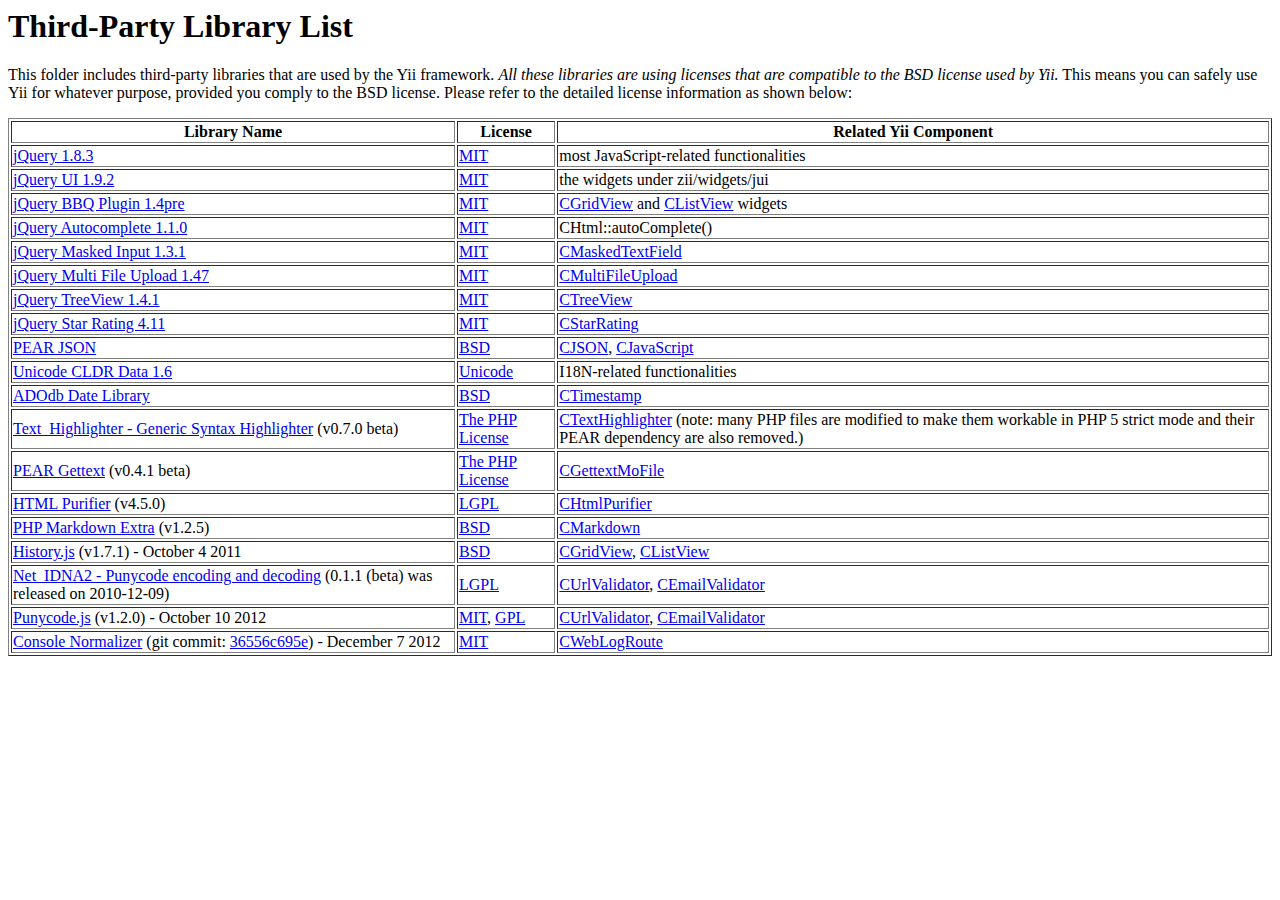
<file: service/lib/yii-1.1.14.f0fee9/framework/vendors/README.html>
<html>
<head>
<title>Third-Party Library List</title>
</head>

<body>
<h1>Third-Party Library List</h1>
<p>
This folder includes third-party libraries that are used by the Yii framework.
<em>All these libraries are using licenses that are compatible to the BSD license used by Yii.</em>
This means you can safely use Yii for whatever purpose, provided you comply to the BSD license.
Please refer to the detailed license information as shown below:
</p>
<table border="1">
<tr>
  <th>Library Name</th>
  <th>License</th>
  <th>Related Yii Component</th>
</tr>

<tr>
  <td><a href="http://jquery.com">jQuery 1.8.3</a></td>
  <td><a href="jquery/LICENSE.txt">MIT</a></td>
  <td>most JavaScript-related functionalities</td>
</tr>
<tr>
  <td><a href="http://www.jqueryui.com">jQuery UI 1.9.2</a></td>
  <td><a href="jqueryui/MIT-LICENSE.txt">MIT</a></td>
  <td>the widgets under zii/widgets/jui</td>
</tr>
<tr>
  <td><a href="http://benalman.com/projects/jquery-bbq-plugin/">jQuery BBQ Plugin 1.4pre</a></td>
  <td><a href="bbq/LICENSE.txt">MIT</a></td>
  <td><a href="http://www.yiiframework.com/doc/api/1.1/CGridView">CGridView</a> and <a href="http://www.yiiframework.com/doc/api/1.1/CListView">CListView</a> widgets</td>
</tr>
<tr>
  <td><a href="http://bassistance.de/jquery-plugins/jquery-plugin-autocomplete/">jQuery Autocomplete 1.1.0</a></td>
  <td><a href="jquery/autocomplete/LICENSE.txt">MIT</a></td>
  <td>CHtml::autoComplete()</td>
</tr>
<tr>
  <td><a href="http://digitalbush.com/projects/masked-input-plugin">jQuery Masked Input 1.3.1</a></td>
  <td><a href="jquery/maskedinput/LICENSE.txt">MIT</a></td>
  <td><a href="http://www.yiiframework.com/doc/api/1.1/CMaskedTextField">CMaskedTextField</a></td>
</tr>
<tr>
  <td><a href="http://www.fyneworks.com/jquery/multiple-file-upload/">jQuery Multi File Upload 1.47</a></td>
  <td><a href="http://www.fyneworks.com/jquery/multiple-file-upload/#tab-License">MIT</a></td>
  <td><a href="http://www.yiiframework.com/doc/api/1.1/CMultiFileUpload">CMultiFileUpload</a></td>
</tr>
<tr>
  <td><a href="http://bassistance.de/jquery-plugins/jquery-plugin-treeview/">jQuery TreeView 1.4.1</a></td>
  <td><a href="jquery/autocomplete/LICENSE.txt">MIT</a></td>
  <td><a href="http://www.yiiframework.com/doc/api/1.1/CTreeView">CTreeView</a></td>
</tr>
<tr>
  <td><a href="http://www.fyneworks.com/jquery/star-rating/">jQuery Star Rating 4.11</a></td>
  <td><a href="http://www.opensource.org/licenses/mit-license.php">MIT</a></td>
  <td><a href="http://www.yiiframework.com/doc/api/1.1/CStarRating">CStarRating</a></td>
</tr>
<tr>
  <td><a href="http://pear.php.net/pepr/pepr-proposal-show.php?id=198">PEAR JSON</a></td>
  <td><a href="json/LICENSE.txt">BSD</a></td>
  <td><a href="http://www.yiiframework.com/doc/api/1.1/CJSON">CJSON</a>, <a href="http://www.yiiframework.com/doc/api/1.1/CJavaScript">CJavaScript</a></td>
</tr>
<tr>
  <td><a href="http://www.unicode.org/cldr/">Unicode CLDR Data 1.6</a></td>
  <td><a href="cldr/LICENSE.txt">Unicode</a></td>
  <td>I18N-related functionalities</td>
</tr>
<tr>
  <td><a href="http://phplens.com/phpeverywhere/">ADOdb Date Library</a></td>
  <td><a href="adodb/LICENSE.txt">BSD</a></td>
  <td><a href="http://www.yiiframework.com/doc/api/1.1/CTimestamp">CTimestamp</a></td>
</tr>
<tr>
  <td><a href="http://pear.php.net/package/Text_Highlighter/">Text_Highlighter - Generic Syntax Highlighter</a> (v0.7.0 beta)</td>
  <td><a href="http://www.php.net/license/3_01.txt">The PHP License</a></td>
  <td><a href="http://www.yiiframework.com/doc/api/1.1/CTextHighlighter">CTextHighlighter</a> (note: many PHP files are modified to make them workable in PHP 5 strict mode and their PEAR dependency are also removed.) </td>
</tr>
<tr>
  <td><a href="http://pear.php.net/package/File_Gettext/">PEAR Gettext</a> (v0.4.1 beta)</td>
  <td><a href="gettext/LICENSE.txt">The PHP License</a></td>
  <td><a href="http://www.yiiframework.com/doc/api/1.1/CGettextMoFile">CGettextMoFile</a></td>
</tr>
<tr>
  <td><a href="http://htmlpurifier.org/">HTML Purifier</a> (v4.5.0)</td>
  <td><a href="htmlpurifier/LICENSE.txt">LGPL</a></td>
  <td><a href="http://www.yiiframework.com/doc/api/1.1/CHtmlPurifier">CHtmlPurifier</a></td>
</tr>
<tr>
  <td><a href="http://michelf.com/projects/php-markdown/">PHP Markdown Extra</a> (v1.2.5)</td>
  <td><a href="markdown/LICENSE.txt">BSD</a></td>
  <td><a href="http://www.yiiframework.com/doc/api/1.1/CMarkdown">CMarkdown</a></td>
</tr>
<tr>
  <td><a href="https://github.com/balupton/history.js/">History.js</a> (v1.7.1) - October 4 2011</td>
  <td><a href="history/license.txt">BSD</a></td>
  <td><a href="http://www.yiiframework.com/doc/api/1.1/CGridView">CGridView</a>, <a href="http://www.yiiframework.com/doc/api/1.1/CGridView">CListView</a></td>
</tr>
<tr>
  <td><a href="http://pear.php.net/package/Net_IDNA2/">Net_IDNA2 - Punycode encoding and decoding</a> (0.1.1 (beta) was released on 2010-12-09)</td>
  <td><a href="Net_IDNA2/LICENCE">LGPL</a></td>
  <td><a href="http://www.yiiframework.com/doc/api/1.1/CUrlValidator">CUrlValidator</a>, <a href="http://www.yiiframework.com/doc/api/1.1/CEmailValidator">CEmailValidator</a></td>
</tr>
<tr>
  <td><a href="https://github.com/bestiejs/punycode.js">Punycode.js</a> (v1.2.0) - October 10 2012</td>
  <td><a href="punycode/LICENSE-MIT.txt">MIT</a>, <a href="punycode/LICENSE-GPL.txt">GPL</a></td>
  <td><a href="http://www.yiiframework.com/doc/api/1.1/CUrlValidator">CUrlValidator</a>, <a href="http://www.yiiframework.com/doc/api/1.1/CEmailValidator">CEmailValidator</a></td>
</tr>
<tr>
  <td><a href="https://github.com/Zenovations/console-normalizer">Console Normalizer</a> (git commit: <a href="https://github.com/Zenovations/console-normalizer/commit/36556c695ec1a741e1e2c0f99f17d1639169bb82">36556c695e</a>) - December 7 2012</td>
  <td><a href="console-normalizer/README.md">MIT</a></td>
  <td><a href="http://www.yiiframework.com/doc/api/1.1/CWebLogRoute">CWebLogRoute</a></td>
</tr>
</table>

</body>
</html>
</file>
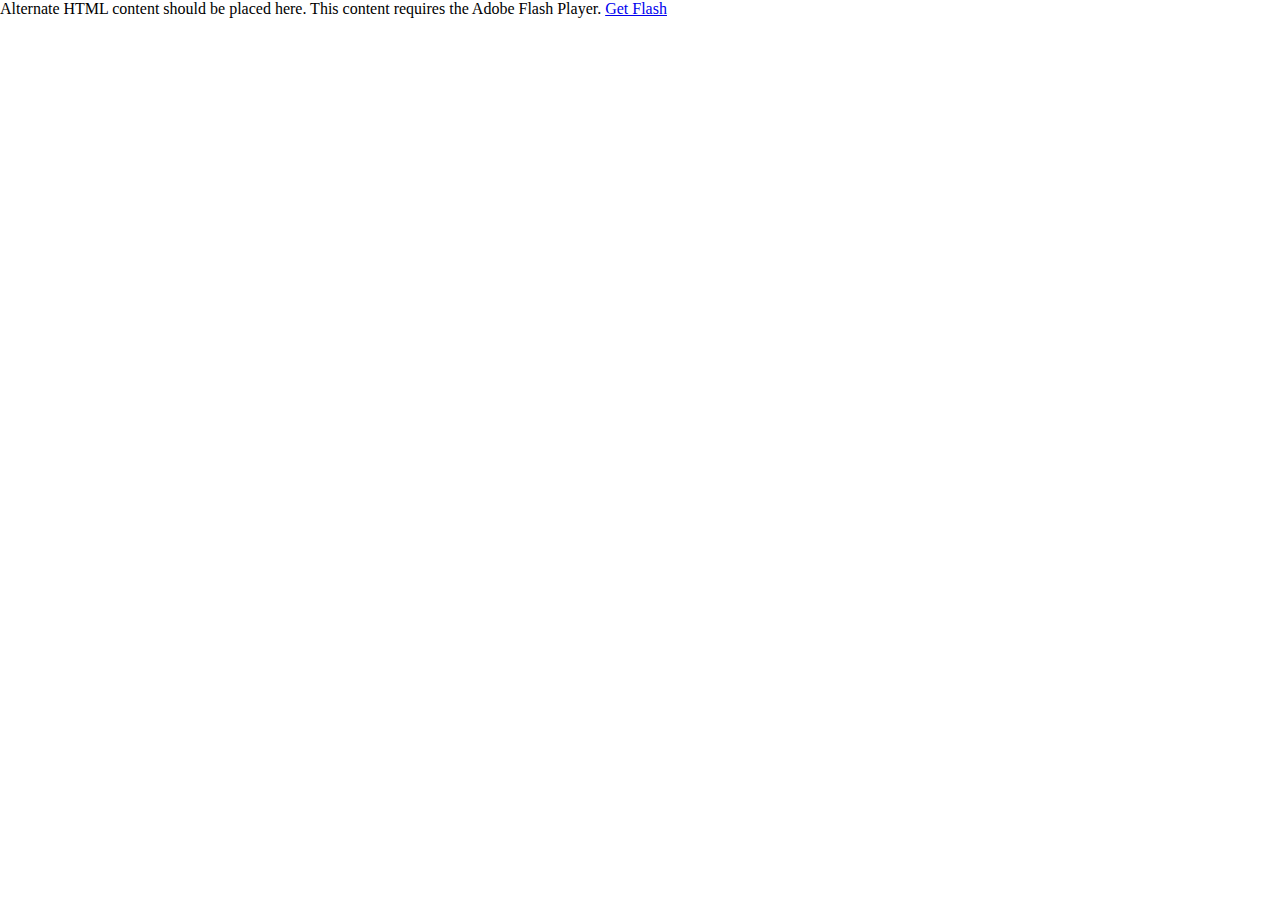
<file: service/lib/yii-1.1.14.f0fee9/demos/phonebook/flex/bin/phonebook.html>
<!-- saved from url=(0014)about:internet -->
<html lang="en">

<!-- 
Smart developers always View Source. 

This application was built using Adobe Flex, an open source framework
for building rich Internet applications that get delivered via the
Flash Player or to desktops via Adobe AIR. 

Learn more about Flex at http://flex.org 
// -->

<head>
<meta http-equiv="Content-Type" content="text/html; charset=utf-8" />

<!--  BEGIN Browser History required section -->
<link rel="stylesheet" type="text/css" href="history/history.css" />
<!--  END Browser History required section -->

<title></title>
<script src="AC_OETags.js" language="javascript"></script>

<!--  BEGIN Browser History required section -->
<script src="history/history.js" language="javascript"></script>
<!--  END Browser History required section -->

<style>
body { margin: 0px; overflow:hidden }
</style>
<script language="JavaScript" type="text/javascript">
<!--
// -----------------------------------------------------------------------------
// Globals
// Major version of Flash required
var requiredMajorVersion = 9;
// Minor version of Flash required
var requiredMinorVersion = 0;
// Minor version of Flash required
var requiredRevision = 0;
// -----------------------------------------------------------------------------
// -->
</script>
</head>

<body scroll="no">
<script language="JavaScript" type="text/javascript">
<!--
// Version check for the Flash Player that has the ability to start Player Product Install (6.0r65)
var hasProductInstall = DetectFlashVer(6, 0, 65);

// Version check based upon the values defined in globals
var hasRequestedVersion = DetectFlashVer(requiredMajorVersion, requiredMinorVersion, requiredRevision);

if ( hasProductInstall && !hasRequestedVersion ) {
	// DO NOT MODIFY THE FOLLOWING FOUR LINES
	// Location visited after installation is complete if installation is required
	var MMPlayerType = (isIE == true) ? "ActiveX" : "PlugIn";
	var MMredirectURL = window.location;
    document.title = document.title.slice(0, 47) + " - Flash Player Installation";
    var MMdoctitle = document.title;

	AC_FL_RunContent(
		"src", "playerProductInstall",
		"FlashVars", "MMredirectURL="+MMredirectURL+'&MMplayerType='+MMPlayerType+'&MMdoctitle='+MMdoctitle+"",
		"width", "100%",
		"height", "100%",
		"align", "middle",
		"id", "phonebook",
		"quality", "high",
		"bgcolor", "#ffffff",
		"name", "phonebook",
		"allowScriptAccess","sameDomain",
		"type", "application/x-shockwave-flash",
		"pluginspage", "http://www.adobe.com/go/getflashplayer"
	);
} else if (hasRequestedVersion) {
	// if we've detected an acceptable version
	// embed the Flash Content SWF when all tests are passed
	AC_FL_RunContent(
			"src", "phonebook",
			"width", "100%",
			"height", "100%",
			"align", "middle",
			"id", "phonebook",
			"quality", "high",
			"bgcolor", "#ffffff",
			"name", "phonebook",
			"allowScriptAccess","sameDomain",
			"type", "application/x-shockwave-flash",
			"pluginspage", "http://www.adobe.com/go/getflashplayer"
	);
  } else {  // flash is too old or we can't detect the plugin
    var alternateContent = 'Alternate HTML content should be placed here. '
  	+ 'This content requires the Adobe Flash Player. '
   	+ '<a href=http://www.adobe.com/go/getflash/>Get Flash</a>';
    document.write(alternateContent);  // insert non-flash content
  }
// -->
</script>
<noscript>
  	<object classid="clsid:D27CDB6E-AE6D-11cf-96B8-444553540000"
			id="phonebook" width="100%" height="100%"
			codebase="http://fpdownload.macromedia.com/get/flashplayer/current/swflash.cab">
			<param name="movie" value="phonebook.swf" />
			<param name="quality" value="high" />
			<param name="bgcolor" value="#ffffff" />
			<param name="allowScriptAccess" value="sameDomain" />
			<embed src="phonebook.swf" quality="high" bgcolor="#ffffff"
				width="100%" height="100%" name="phonebook" align="middle"
				play="true"
				loop="false"
				quality="high"
				allowScriptAccess="sameDomain"
				type="application/x-shockwave-flash"
				pluginspage="http://www.adobe.com/go/getflashplayer">
			</embed>
	</object>
</noscript>
</body>
</html>
</file>
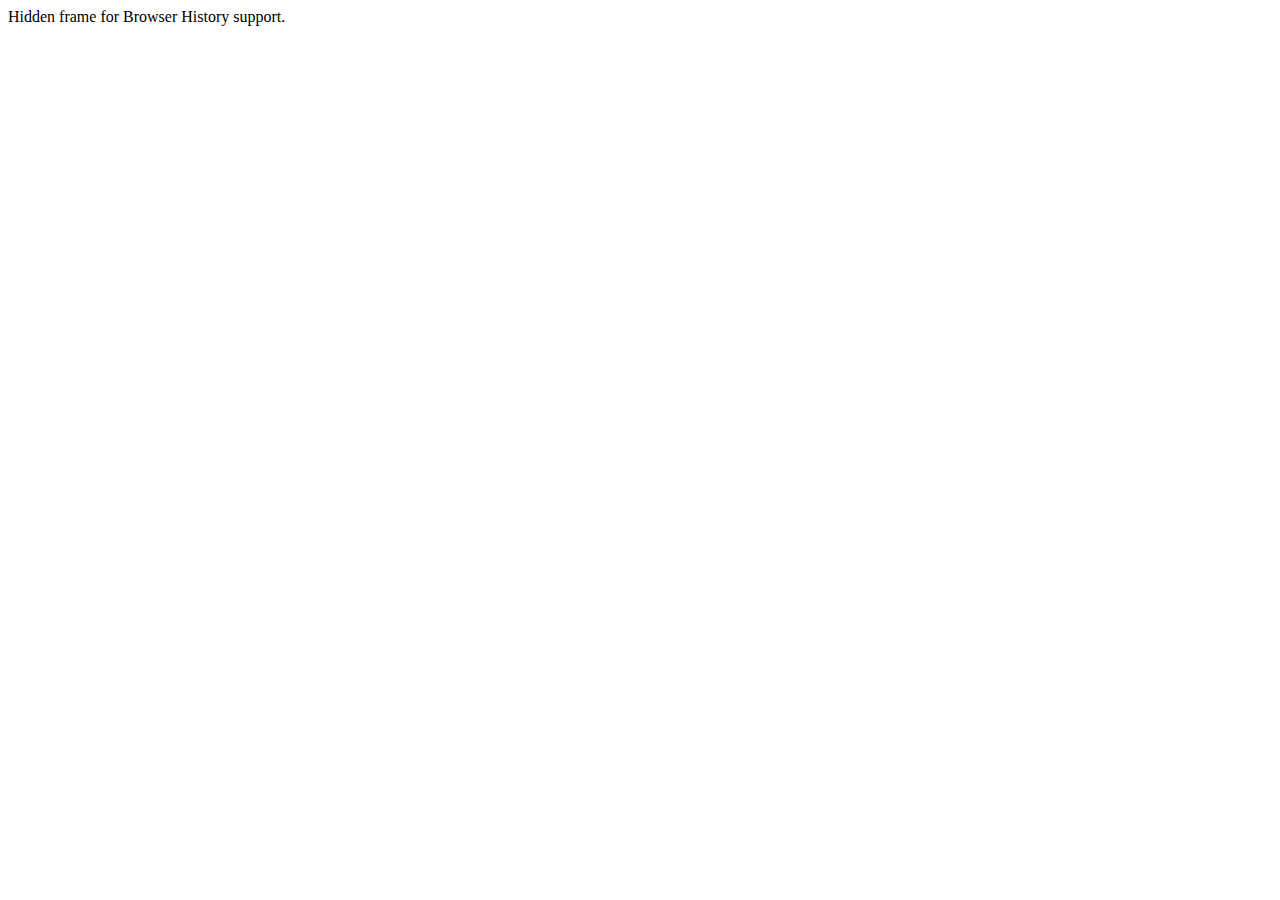
<file: service/lib/yii-1.1.14.f0fee9/demos/phonebook/flex/bin/history/historyFrame.html>
<html>
    <head>
        <META HTTP-EQUIV="Pragma" CONTENT="no-cache"> 
        <META HTTP-EQUIV="Expires" CONTENT="-1"> 
    </head>
    <body>
    <script>
        function processUrl()
        {

            var pos = url.indexOf("?");
            url = pos != -1 ? url.substr(pos + 1) : "";
            if (!parent._ie_firstload) {
                parent.BrowserHistory.setBrowserURL(url);
                try {
                    parent.BrowserHistory.browserURLChange(url);
                } catch(e) { }
            } else {
                parent._ie_firstload = false;
            }
        }

        var url = document.location.href;
        processUrl();
        document.write(url);
    </script>
    Hidden frame for Browser History support.
    </body>
</html>
</file>
<file: service/lib/yii-1.1.14.f0fee9/demos/phonebook/flex/bin/history/history.css>
/* This CSS stylesheet defines styles used by required elements in a flex application page that supports browser history */

#ie_historyFrame { width: 0px; height: 0px; display:none }
#firefox_anchorDiv { width: 0px; height: 0px; display:none }
#safari_formDiv { width: 0px; height: 0px; display:none }
#safari_rememberDiv { width: 0px; height: 0px; display:none }
</file>
